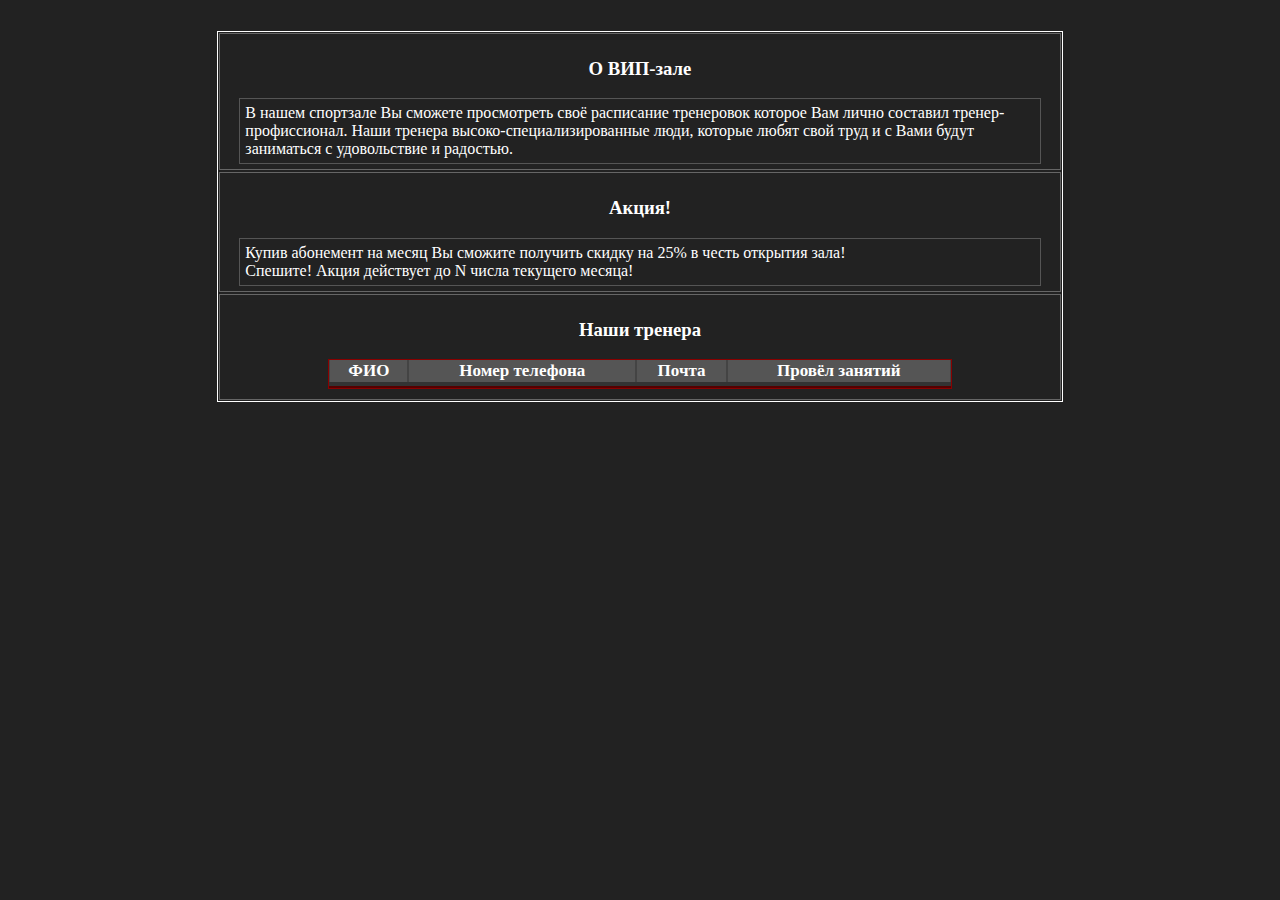
<file: src/main/resources/templates/index.html>
<!DOCTYPE HTML>
<html xmlns:th="http://www.thymeleaf.org">
<head>
    <meta charset="UTF-8" />
    <title>VIP-Zal</title>
    <link rel="stylesheet" type="text/css" th:href="@{/css/style.css}" href = "../static/css/style.css"/>
</head>
    <body>
        <div th:replace="fragments :: header"></div>
        <br>

        <table id="index-table" cellspacing="0">
            <tr>
                <td>
                    <div>
                        <h3>О ВИП-зале</h3>
                        <p>
                            В нашем спортзале Вы сможете просмотреть своё расписание тренеровок которое Вам лично составил
                            тренер-профиссионал. Наши тренера высоко-специализированные люди, которые любят свой труд
                            и с Вами будут заниматься с удовольствие и радостью.
                        </p>
                    </div>
                </td>
            </tr>
            <tr>
                <td>
                    <div>
                        <h3>Акция!</h3>
                        <p>
                            Купив абонемент на месяц Вы сможите получить скидку на 25% в честь открытия зала!
                            <br>
                            Спешите! Акция действует до N числа текущего месяца!
                        </p>
                    </div>
                </td>
            </tr>
            <tr>
                <td>
                    <div>
                        <h3>Наши тренера</h3>
                        <table id="table-data" cellspacing="0">
                            <tr>
                                <th>
                                    ФИО
                                </th>
                                <th>
                                    Номер телефона
                                </th>
                                <th>
                                    Почта
                                </th>
                                <th>
                                    Провёл занятий
                                </th>
                            </tr>
                            <tr th:each="data : ${trainersList}">
                                <td>
                                    <span th:text="*{data.getFIO()}"></span>
                                </td>
                                <td>
                                    <span th:text="*{data.getPhone()}"></span>
                                </td>
                                <td>
                                    <span th:text="*{data.getEmail()}"></span>
                                </td>
                                <td>
                                    <span th:text="*{data.getNumClass()}"></span>
                                </td>
                            </tr>
                        </table>
                    </div>
                </td>
            </tr>
        </table>
        <br>
        <div th:replace="~{fragments :: footer}"> </div>
    </body>
</html>
</file>
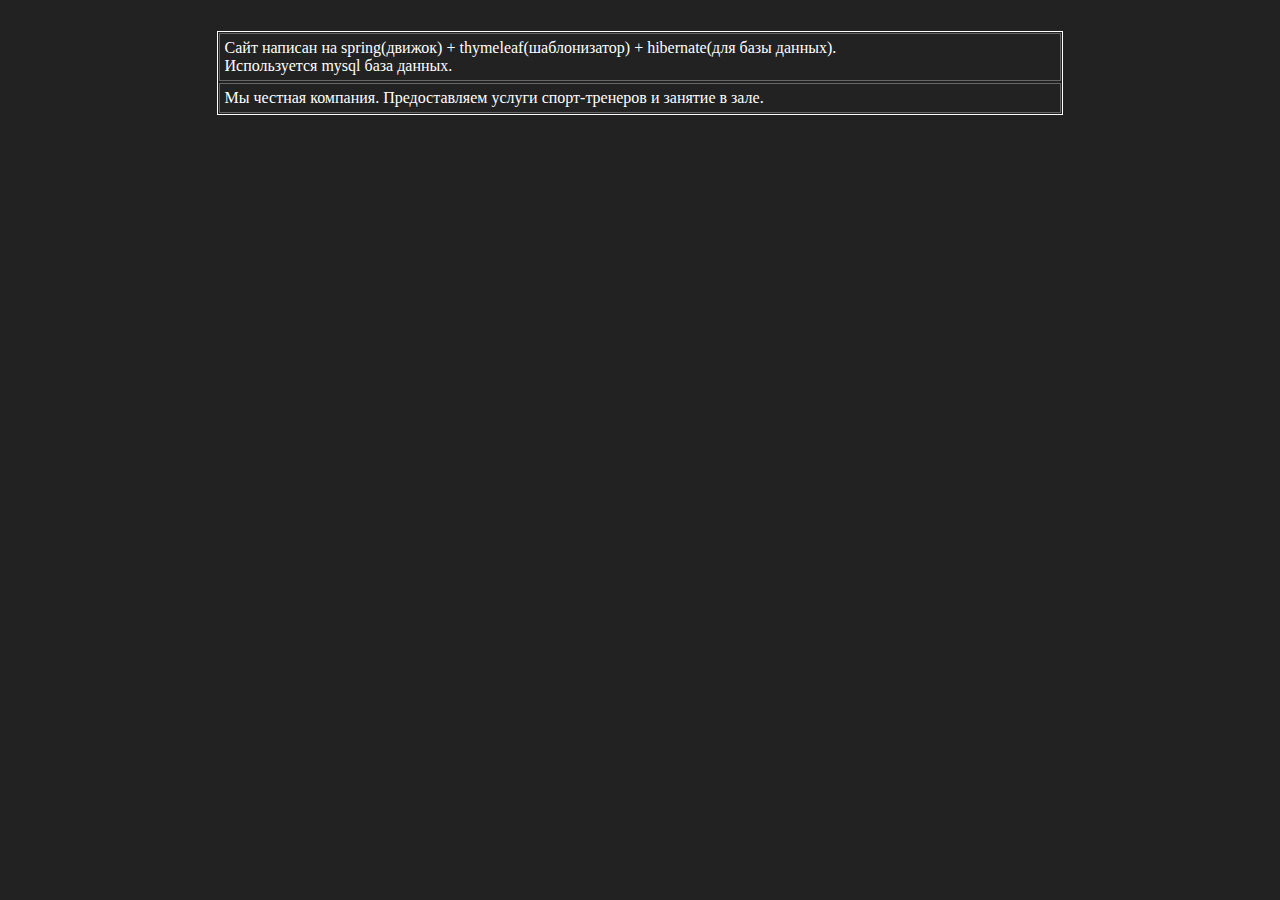
<file: src/main/resources/templates/about.html>
<!DOCTYPE HTML>
<html xmlns:th="http://www.thymeleaf.org">
<head>
    <meta charset="UTF-8" />
    <title>О нас/О сайте</title>
    <link rel="stylesheet" type="text/css" th:href="@{/css/style.css}" href = "../static/css/style.css"/>
</head>
<body>
<div th:replace="fragments :: header"></div>
<br>

<table id="index-table" cellspacing="0">
    <tr>
        <td>
            <div>
                Сайт написан на spring(движок) + thymeleaf(шаблонизатор) + hibernate(для базы данных).
                <br>
                Используется mysql база данных.
            </div>
        </td>
    </tr>
    <tr>
        <td>
            <div>
                Мы честная компания. Предоставляем услуги спорт-тренеров и занятие в зале.
            </div>
        </td>
    </tr>
</table>
<br>
<div th:replace="~{fragments :: footer}"> </div>
</body>
</html>
</file>
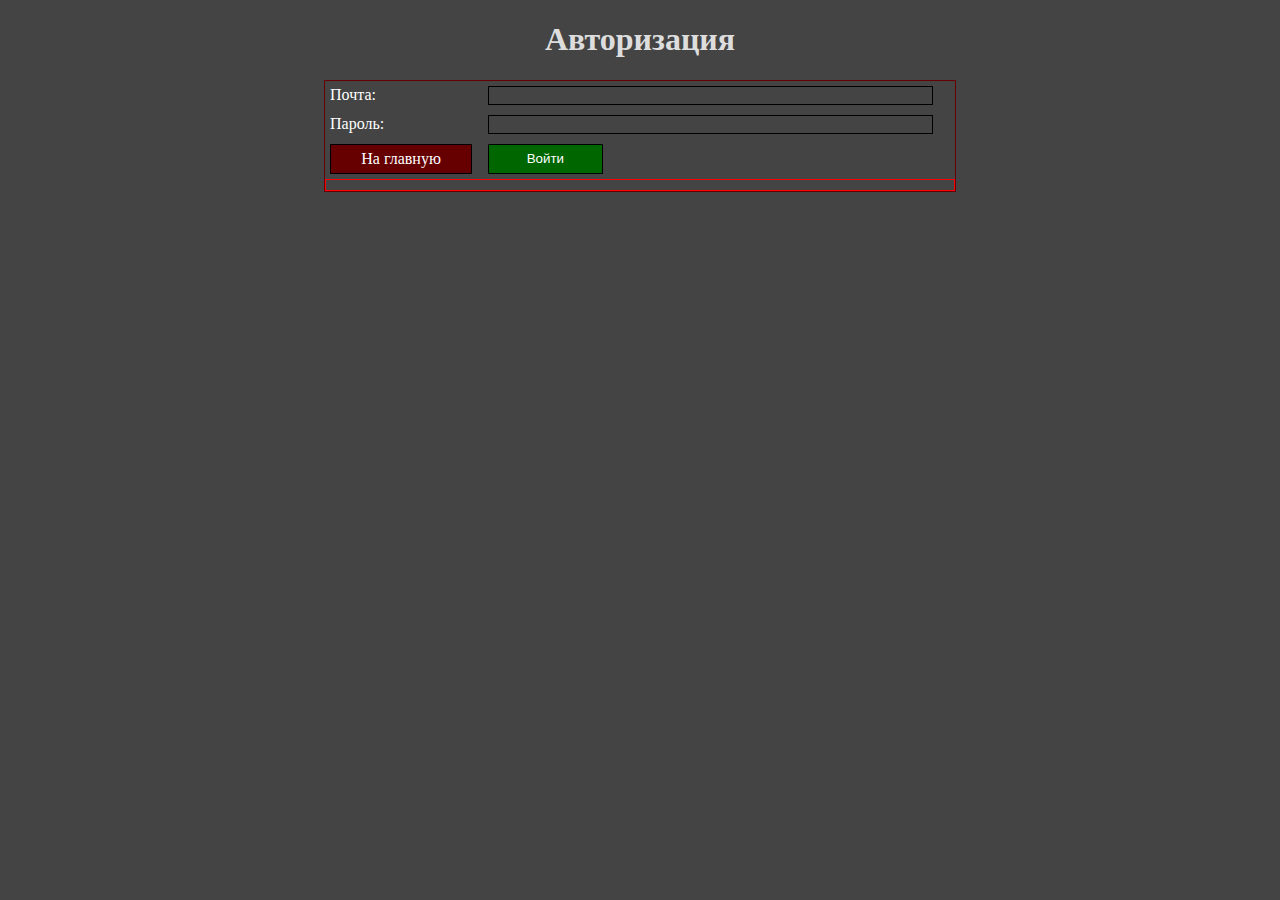
<file: src/main/resources/templates/authorization.html>
<!DOCTYPE html>
<html lang="en">
<html xmlns:th="http://www.thymeleaf.org">
<head>
    <meta charset="UTF-8">
    <title>Авторизация</title>
    <link rel="stylesheet" type="text/css" th:href="@{/css/auth.css}" href = "../static/css/auth.css"/>
</head>
<body>
        <h1 class="title">Авторизация</h1>
        <form th:object="${userForm}" th:action="@{/auth}" method="POST">
            <table class="table-input" cellspacing="0">
                <tr>
                    <td class="info">
                        Почта:
                    </td>
                    <td class="input">
                        <input type="text" th:field="*{email}">
                    </td>
                </tr>
                <tr>
                    <td class="info">
                        Пароль:
                    </td>
                    <td class="input">
                        <input type="text" th:field="*{password}">
                    </td>
                </tr>
                <tr>
                    <td class="back">
                        <div>
                            <a th:href="@{/index}">На главную</a>
                        </div>
                    </td>
                    <td class="input-submit">
                        <input type="submit" value="Войти">
                    </td>
                </tr>
                <tr th:if="${error} != null">
                    <td colspan="2" class="error">
                        <div th:text="${error}"></div>
                    </td>
                </tr>
            </table>
        </form>
</body>
</html>
</file>
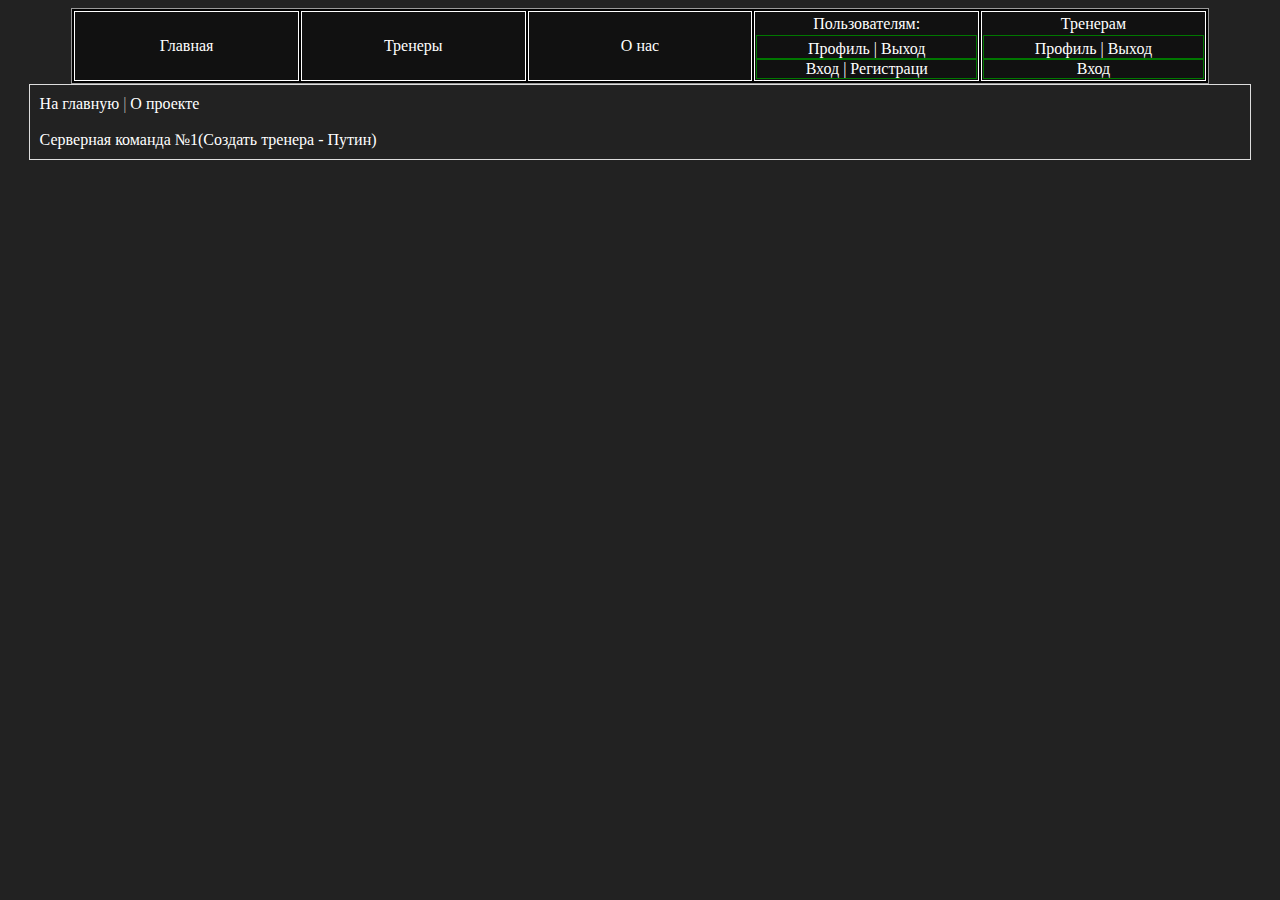
<file: src/main/resources/templates/fragments.html>
<!DOCTYPE HTML>
<html xmlns:th="http://www.thymeleaf.org">
<html>
    <head>
        <meta charset="UTF-8"/>
        <title>Фрагменты сайта</title>
        <link rel="stylesheet" type="text/css" th:href="@{/css/style.css}" href = "../static/css/style.css"/>
    </head>
    <body>

                <table class="top-menu" th:fragment="header" th:object="${header}">
                    <tr>
                        <td class="button">
                            <a th:href="@{/index}">Главная</a>
                        </td>
                        <td class="button">
                            <a th:href="@{/trainers}">Тренеры</a>
                        </td>
                        <td class="button">
                            <a th:href="@{/about}">О нас</a>
                        </td>
                        <td>
                            <p>
                                Пользователям:
                            </p>
                            <div th:if="${isConnectionUser}">
                                <p>
                                    <span th:text="${userHeader.getFIO()}"></span>
                                </p>
                                <a th:href="@{/profile}">Профиль</a>
                                |
                                <a th:href="@{/exit}">Выход</a>
                            </div>
                            <div th:unless="${isConnectionUser}">
                                <a th:href="@{/authorization}">Вход</a>
                                |
                                <a th:href="@{/registration}">Регистраци</a>
                            </div>
                        </td>
                        <td>
                            <p>
                                Тренерам
                            </p>
                            <div th:if="${isConnectionTrainer}">
                                <p>
                                    <span th:text="${trainerHeader.getFIO()}"></span>
                                </p>
                                <a th:href="@{/trainer/profile}">Профиль</a>
                                |
                                <a th:href="@{/trainer/exit}">Выход</a>
                            </div>
                            <div th:unless="${isConnectionTrainer}">
                                <a th:href="@{/trainer/auth}">Вход</a>
                            </div>
                        </td>
                    </tr>
                </table>


        <div th:fragment="footer" class="footer">
<!--            Пользователям:-->
<!--            <a href="" th:href="@{/authorization}">Вход</a>-->
<!--            |-->
<!--            <a href="" th:href="@{/profile}">Профиль</a>-->
<!--            |-->
<!--            <a href="" th:href="@{/exit}">Выход</a>-->
<!--            |-->
<!--            <a href="" th:href="@{/registration}">Регистрация</a>-->
<!--            <br>-->
<!--            Тренерам:-->
<!--            <a th:href="@{/trainer/auth}">Вход</a>-->
<!--            |-->
<!--            <a th:href="@{/trainer/profile}">Профиль</a>-->
<!--            |-->
<!--            <a th:href="@{/trainer/exit}">Выход</a>-->

<!--            <br>-->
<!--            <br>-->
            <a th:href="@{/index}">На главную</a>
            |
            <a th:href="@{/about}">О проекте</a>
            <br>
            <br>

            <a th:href="@{/server/com1}">Серверная команда №1(Создать тренера - Путин)</a>
        </div>
    </body>
</html>
</file>
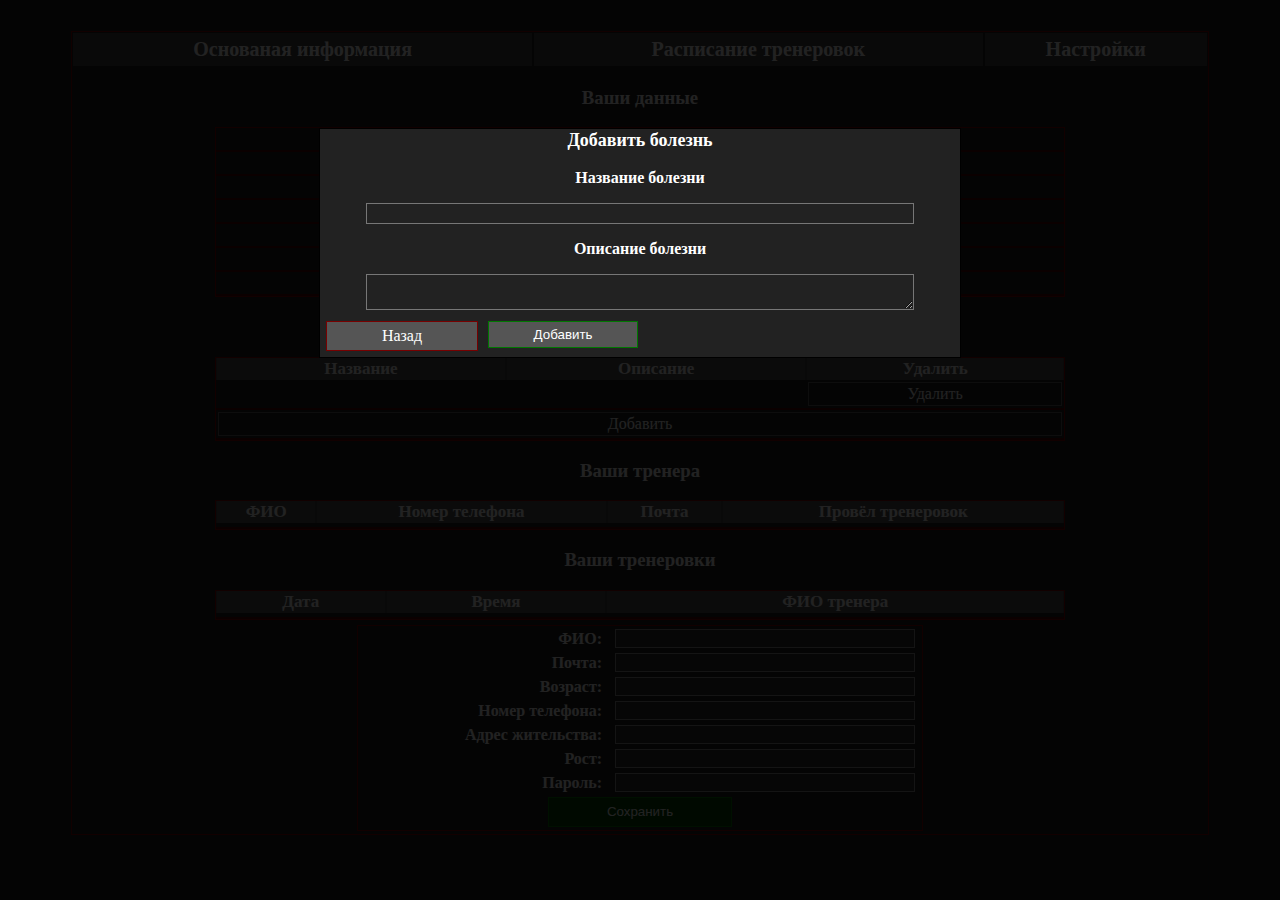
<file: src/main/resources/templates/profile.html>
<!DOCTYPE html>
<html lang="en">
<html xmlns:th="http://www.thymeleaf.org">
<head>
    <meta charset="UTF-8">
    <title>Профиль</title>
    <link rel="stylesheet" type="text/css" th:href="@{/css/style.css}" href = "../static/css/style.css"/>
    <link rel="stylesheet" type="text/css" th:href="@{/css/profile.css}" href = "../static/css/profile.css"/>
    <link rel="stylesheet" type="text/css" th:href="@{/css/window.css}" href = "../static/css/window.css"/>
</head>
<body>
    <div th:replace="fragments :: header"></div>
    <br>
    <table id="table-tab" cellspacing="0">
        <tr>
            <th>
                <a th:href="@{/profile?mode=main}">Основаная информация</a>
            </th>
            <th>
                <a th:href="@{/profile?mode=schedule}">Расписание тренеровок</a>
            </th>
            <th>
                <a th:href="@{/profile?mode=setting}">Настройки</a>
            </th>
        </tr>
        <tr>
            <td colspan="999" class="data" th:switch="${modeDraw}">
                <div th:case="main">
                    <h3>Ваши данные</h3>
                    <table id="table-data" th:object="${userData}" cellspacing="0">
                        <tr>
                            <td>
                                ФИО:
                            </td>
                            <td>
                                <span th:text="*{getFIO()}"></span>
                            </td>
                        </tr>
                        <tr>
                            <td>
                                Возраст:
                            </td>
                            <td>
                                <span th:text="*{getAge()}"></span>
                            </td>
                        </tr>
                        <tr>
                            <td>
                                Рост:
                            </td>
                            <td>
                                <span th:text="*{getGrowth()}"></span>
                            </td>
                        </tr>
                        <tr>
                            <td>
                                Вес:
                            </td>
                            <td>
                                <span th:text="*{getMass()}"></span>
                            </td>
                        </tr>
                        <tr>
                            <td>
                                Почта:
                            </td>
                            <td>
                                <span th:text="*{getEmail()}"></span>
                            </td>
                        </tr>
                        <tr>
                            <td>
                                Адрес жительства:
                            </td>
                            <td>
                                <span th:text="*{getAddress()}"></span>
                            </td>
                        </tr>
                        <tr>
                            <td>
                                Номер телефона:
                            </td>
                            <td>
                                <span th:text="*{getPhone()}"></span>
                            </td>
                        </tr>
                    </table>

                    <h3>Ваши болезни</h3>
                    <table id="table-data" cellspacing="0">
                        <tr>
                            <th>
                                Название
                            </th>
                            <th>
                                Описание
                            </th>
                            <th>
                                Удалить
                            </th>
                        </tr>
                        <tr th:each="data : ${listDiseases}">
                            <td class="name">
                                <span th:text="*{data.getName()}"></span>
                            </td>
                            <td>
                                <span th:text="*{data.getDescription()}"></span>
                            </td>
                            <td class="button-del">
                                <div id="button" class="delete">
                                    <a th:href="@{/profile/deleteDiseases?id=} + *{data.getID()}">Удалить</a>
                                </div>
                            </td>
                        </tr>
                        <tr>
                            <td colspan="99">
                                <div id="button" class="add">
                                    <a th:href="@{/profile?mode=main&win=addDisease}">Добавить</a>
                                </div>
                            </td>
                        </tr>
                    </table>
                </div>
                <div id="body_schedule" th:case="schedule">
                    <h3>Ваши тренера</h3>
                    <table id="table-data" cellspacing="0">
                        <tr>
                            <th>
                                ФИО
                            </th>
                            <th>
                                Номер телефона
                            </th>
                            <th>
                                Почта
                            </th>
                            <th>
                                Провёл тренеровок
                            </th>
                        </tr>
                        <tr th:each="data : ${listTrainer}">
                            <td>
                                <span th:text="*{data.getFIO()}"></span>
                            </td>
                            <td>
                                <span th:text="*{data.getPhone()}"></span>
                            </td>
                            <td>
                                <span th:text="*{data.getEmail()}"></span>
                            </td>
                            <td>
                                <span th:text="${data.getNumClass()}"></span>
                            </td>
                        </tr>
                    </table>
                    <h3>Ваши тренеровки</h3>
                    <table id="table-data" cellspacing="0">
                        <tr>
                            <th>Дата</th>
                            <th>Время</th>
                            <th>ФИО тренера</th>
                        </tr>
                        <th:block th:each="data : ${listTrainings}">
                            <tr>
                                <td>
                                    <span th:text="${data.getData()}"></span>
                                </td>
                                <td>
                                    <span th:text="${data.getTime()}"></span>
                                </td>
                                <td>
                                    <span th:text="${data.getFIOTrainer()}"></span>
                                </td>
                            </tr>
                        </th:block>
                    </table>
                </div>
                <div th:case="setting">
                    <form th:object="${userForm}" th:action="@{/profile/setting/save}" method="POST">
                        <table id="set-data">
                            <tr>
                                <th>
                                    ФИО:
                                </th>
                                <td>
                                    <input type="text" th:field="*{fio}">
                                </td>
                            </tr>
                            <tr>
                                <th>
                                    Почта:
                                </th>
                                <td>
                                    <input type="text" th:field="*{email}">
                                </td>
                            </tr>
                            <tr>
                                <th>
                                    Возраст:
                                </th>
                                <td>
                                    <input type="text" th:field="*{age}">
                                </td>
                            </tr>
                            <tr>
                                <th>
                                    Номер телефона:
                                </th>
                                <td>
                                    <input type="text" th:field="*{phone}">
                                </td>
                            </tr>
                            <tr>
                                <th>
                                    Адрес жительства:
                                </th>
                                <td>
                                    <input type="text" th:field="*{address}">
                                </td>
                            </tr>
                            <tr>
                                <th>
                                    Рост:
                                </th>
                                <td>
                                    <input type="text" th:field="*{growth}">
                                </td>
                            </tr>
                            <tr>
                                <th>
                                    Пароль:
                                </th>
                                <td>
                                    <input type="text" th:field="*{password}">
                                </td>
                            </tr>
                            <tr>
                                <td colspan="999">
                                    <input type="submit" value="Сохранить">
                                </td>
                            </tr>
                        </table>
                    </form>
                </div>
            </td>
        </tr>
    </table>
    <br>

    <div id="window" class="background" th:if="${isAddDisease}">
        <div class="win">
            <form th:object="${diseaseForm}" th:action="@{/profile/addDisease}" method="POST">
                <table cellspacing="0">
                    <tr>
                        <th colspan="999">
                            Добавить болезнь
                        </th>
                    </tr>
                    <tr>
                        <td class="body">
                            <p>
                                <b>Название болезни</b>
                            </p>
                            <input type="text" th:field="*{name}">
                            <br>
                            <p>
                                <b>Описание болезни</b>
                            </p>
                            <textarea type="text" th:field="*{description}"></textarea>
                        </td>
                    </tr>
                    <tr>
                        <td class="buttons">
                            <div id="button" class="back">
                                <a th:href="@{/profile?mode=main}">Назад</a>
                            </div>
                            <input id="button" class="add" type="submit" value="Добавить">
                        </td>
                    </tr>
                </table>
            </form>
        </div>
    </div>

    <div th:replace="fragments :: footer"></div>
</body>
</html>
</file>
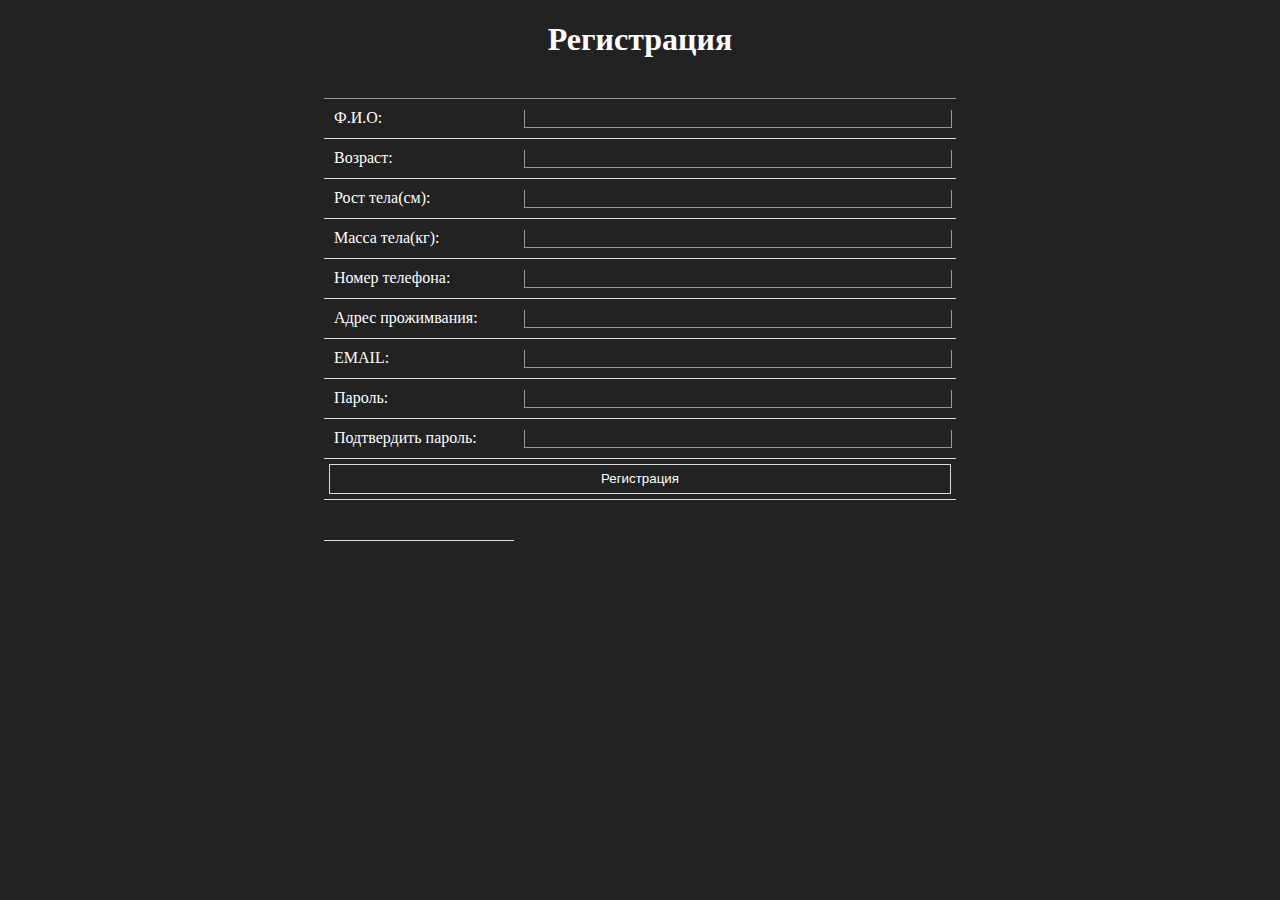
<file: src/main/resources/templates/registration.html>
<!DOCTYPE html>
<html lang="en">
<html xmlns:th="http://www.thymeleaf.org">
<head>
    <meta charset="UTF-8">
    <title>Регистрация</title>
    <link rel="stylesheet" type="text/css" th:href="@{/css/style.css}" href = "../static/css/style.css"/>
</head>
<body>
    <h1 align="center" style="color:white;">Регистрация</h1>
    <br>
    <div id="body-reg">
        <form th:object="${userForm}" th:action="@{/reg}" method="POST">
            <table class="table-reg" cellspacing="0">
                <tr>
                    <td class="info">
                        Ф.И.О:
                    </td>
                    <td class="input">
                        <input type="text" th:field="*{fio}">
                    </td>
                </tr>
                <tr>
                    <td class="info">
                        Возраст:
                    </td>
                    <td class="input">
                        <input type="text" th:field="*{age}">
                    </td>
                </tr>
                <tr>
                    <td class="info">
                        Рост тела(см):
                    </td>
                    <td class="input">
                        <input type="text" th:field="*{growth}">
                    </td>
                </tr>
                <tr>
                    <td class="info">
                        Масса тела(кг):
                    </td>
                   <td class="input">
                       <input type="text" th:field="*{mass}">
                    </td>
                </tr>

                <tr>
                    <td class="info">
                        Номер телефона:
                    </td>
                    <td class="input">
                        <input type="text" th:field="*{phone}">
                    </td>
                </tr>

                <tr>
                    <td class="info">
                        Адрес прожимвания:
                    </td>
                    <td class="input">
                        <input type="text" th:field="*{address}">
                    </td>
                </tr>

                <tr>
                    <td class="info">
                        EMAIL:
                    </td>
                    <td class="input">
                        <input type="text" th:field="*{email}">
                    </td>
                </tr>


                <tr>
                    <td class="info">
                        Пароль:
                    </td>
                    <td class="input">
                        <input type="text" th:field="*{password}">
                    </td>
                </tr>
                <tr>
                    <td class="info">
                        Подтвердить пароль:
                    </td>
                    <td class="input">
                        <input type="text" th:field="*{password1}">
                    </td>
                </tr>



                <tr>
                    <td colspan="2" class="enter">
                        <input type="submit" value="Регистрация">
                    </td>
                </tr>

                <tr class="error" th:if="${errorMessage} != null">
                    <td>
                        <div th:text="${errorMessage}"></div>
                    </td>
                </tr>
            </table>
        </form>
    </div>
    <br>
    <div th:replace="fragments :: footer"></div>
</body>
</html>
</file>
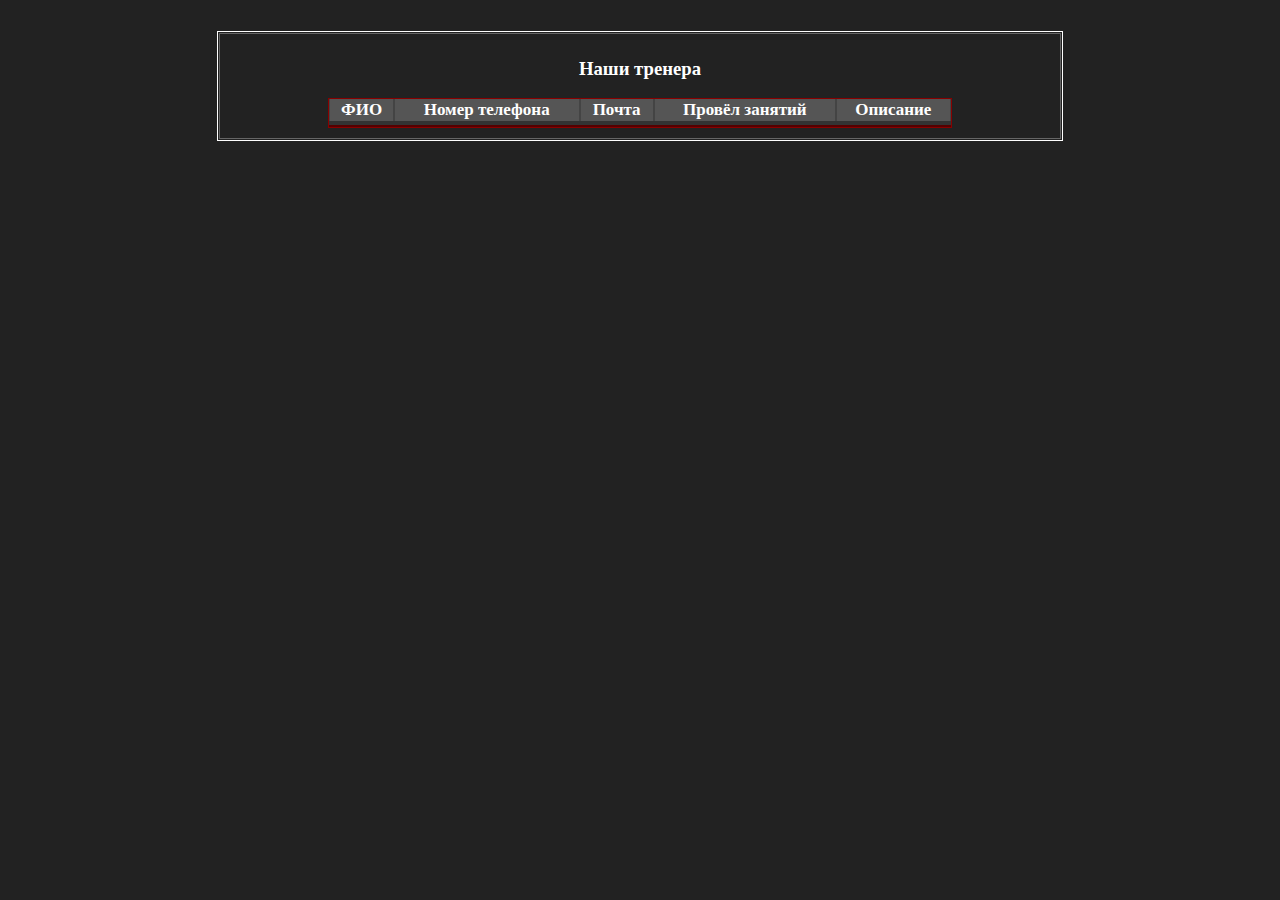
<file: src/main/resources/templates/trainers.html>
<!DOCTYPE HTML>
<html xmlns:th="http://www.thymeleaf.org">
<head>
    <meta charset="UTF-8" />
    <title>Тренера</title>
    <link rel="stylesheet" type="text/css" th:href="@{/css/style.css}" href = "../static/css/style.css"/>
</head>
<body>
<div th:replace="fragments :: header"></div>
<br>

<table id="index-table" cellspacing="0">
    <tr>
        <td>
            <div>
                <h3>Наши тренера</h3>
                <table id="table-data" cellspacing="0">
                    <tr>
                        <th>
                            ФИО
                        </th>
                        <th>
                            Номер телефона
                        </th>
                        <th>
                            Почта
                        </th>
                        <th>
                            Провёл занятий
                        </th>
                        <th>
                            Описание
                        </th>
                    </tr>
                    <tr th:each="data : ${trainersList}">
                        <td>
                            <span th:text="*{data.getFIO()}"></span>
                        </td>
                        <td>
                            <span th:text="*{data.getPhone()}"></span>
                        </td>
                        <td>
                            <span th:text="*{data.getEmail()}"></span>
                        </td>
                        <td>
                            <span th:text="*{data.getNumClass()}"></span>
                        </td>
                        <td>
                            <span th:text="*{data.getDescription()}"></span>
                        </td>
                    </tr>
                </table>
            </div>
        </td>
    </tr>
</table>
<br>
<div th:replace="~{fragments :: footer}"> </div>
</body>
</html>
</file>
<file: src/main/resources/static/css/style.css>
* {
    background: #222222;
 }

header {
    align: center;
    width: 100%;
}

#index-table{
    margin: 5px auto;
    width: 67%;
    border: 1px double white;
}

#index-table *{
    color: white;
}

#index-table h3{
    text-align: center;
}

#index-table b{
    color: #990505;
}

#index-table p{
    width: 95%;
    border: 1px double #555555;
    padding: 5px;
    margin: 0 auto;
}

#index-table div{
    border: 1px double #666666;
    padding: 5px;
}

.user-menu{
    background: none;
    border: 1px double #dddddd;
    padding: 5px;
    height: 100%;
}

.user-menu a{
    background: none;
    color: white;
}

 .user-menu a:visited{
     color: white;
 }
 .user-menu a:hover{
     color: crimson;
 }

 .top-menu {
     margin: 0 auto;
     width: 90%;
     background: black;
     border: 1px double #999;
 }

 .top-menu tr
 .tom-menu tr td {
     margin: 0;
     padding: 0;
 }

 .top-menu tr td {
     color: white;
     text-align: center;
     width: 20%;
     background-color: #111;
     border: 1px solid #fff;
 }

 .top-menu tr td.user {
     width: 25%;
     background-color: #111;
 }

 .top-menu tr td.button{
 }

 .top-menu tr td.button:hover{
     color: #ddd;
     background-color: #600;
 }

 .top-menu tr td.button a{
     padding: 20px 0;
     width: 100%;
     height: 100%;
     display: block;
     background: none;
     color: white;
     text-decoration: none;
 }

 .top-menu tr td.button a:hover{
     color: black;
     text-decoration: none;
 }


 .top-menu tr td.button a:visited{
     color: white;
     text-decoration: none;
 }

 .top-menu * {
    background: none;
 }

 .top-menu div{
     background: none;
     border: 1px double #007700;
 }

 .top-menu p{
     padding: 2px;
     margin: 0;
 }

 .top-menu a{
     color: white;
     text-decoration: none;
 }

 .top-menu a:hover{
     color: #880000;
 }

 .footer{
     margin: 0 auto;
     border: 1px double #dddddd;
     background-color: #222222;
     /*height: 40px;*/
     width: 95%;
     padding: 10px;
     bottom: 0;
     color: #aaaaaa;
 }

 .footer a{
     background: none;
     color: white;
 }

 .footer a:visited{
     color: white;
 }

 .footer a:hover{
     color: crimson;
 }

 .table-reg{
     margin: 0 auto;
     align: center;
     border: none;
     color: white;
     width: 50%;
     border-top: 1px double #999999;
 }

 .table-reg tr {
 }

 .table-reg tr td {
     padding: 20px;
     border-bottom: 1px double #dddddd;
 }

 .table-reg tr td.enter{
     margin: 5px;
     padding: 5px;
     align: center;
 }

 .table-reg tr td.enter input{
     width: 100%;
     height: 30px;
     color: white;
     border: 1px double #dddddd;
 }

 .table-reg tr td.enter input:hover{
     background-color: #444444;
 }

 .table-reg tr td.info {
     padding: 10px;
     width: 30%;
     text-align: left;
 }

 .table-reg tr td.input{
     padding: 10px;
 }

 .table-reg tr td.input input{
     color: white;
     width: 100%;
     border: 1px double #999999;
     border-top: none;
 }

 .table-reg tr td.input input:hover{
     background-color: #333333;
 }

 /*   Для всех таблиц с данными  */

 #table-data{
     width: 75%;
     border: 1px double #880000;
     margin: 5px auto;
     background: none;
     text-align: center;
 }

 #table-data th{
     font-size: 17px;
     background: #555555;
     color: white;
     border-left: 1px double #444444;
     border-right: 1px double #444444;
 }

 #table-data th *{
     background: none;
 }

 #table-data tr td{
     padding: 2px;
     border-bottom: 2px double #550000;
     color: white;
     background: #333;
 }


 #table-data tr td *{
     background: none;
 }

 #table-data tr:hover td{
     background: #383838;
 }
</file>
<file: src/main/resources/static/css/auth.css>
body{
    background-color: #444444;
}

.title{
    color: #dddddd;
    text-align: center;
}

.table-input{
    width: 50%;
    margin: 0 auto;
    alignment: bottom;
    border: 1px double #660000;
}

.table-input tr td{
    padding: 5px;
}

.table-input td.info{
    color: white;
    width: 25%;
}

.table-input td.input input{
    border: 1px double black;
    background: none;
    width: 95%;
    color: white;
}

.table-input tr td{
    /*border: 1px double blue;*/
}

.table-input td.input-submit{
    padding: 5px;
    display:table-cell;
    vertical-align: middle;
}

.table-input td.input-submit input{
    margin: 0 auto;
    width: 25%;
    height: 30px;
    color: white;
    border: 1px double black;
    background: #006600;
}
.table-input td.input-submit input:hover{
    background: #008800;
}

.table-input td.back div{
    alignment: center;
    width: 95%;
    color: white;
    border: 1px double black;
    background: #660000;
}

.table-input td.back div a{
    display: block;
    color: white;
    text-decoration: none;
    text-align: center;
    padding: 5px;
}

.table-input td.back div:hover{
    background: #880000;
    text-decoration: none;
}

.table-input td.back div a:hover {
    color: white;
}

.table-input td.back div a:link{
    color:white;
}

.table-input td.error {
    border: 1px double red;
}

.table-input td.error div{
    font-size: 30px;
    color: red;
}
</file>
<file: src/main/resources/static/css/profile.css>
#body_schedule{
    vertical-align: top;
    width: 100%;
    height: 100%;
}

* tr{
    text-align: center;
}
/* Окно добавления болезни */

#window .win{
    background: #666666;
    border: 1px double #000;
    width: 50%;
    margin: 10% auto;
}


#window .win .body{

}

#window .win .body b{
    color: white;
}

#window .win .body input{
    color: white;
    border: 1px double #777;
    padding: 2px;
    width: 85%;
}


#window .win .body textarea{
    color: white;
    border: 1px double #777;
    padding: 2px;
    width: 85%;
}

#window .win table{
    width: 100%;
}

#window .win table th{
    color: white;
    font-size: 18px;
}


#window .win table .buttons{
    alignment: center;
}

#window .win table #button.back{
    border: 1px double #770000;
    margin: 5px;
    width: 150px;
    float: left;
}

#window .win table #button.back a{
    background: #555555;
    display: block;
    padding: 5px;
    color: white;
    text-decoration: none;
}

#window .win table #button.back a:hover{
    background: #666666;
    text-decoration: none;
}


#window .win table #button.add{
    float: left;
    margin: 5px;
    border: 1px double #007700;
    background: #555555;
    /*display: block;*/
    width: 150px;
    padding: 5px;
    color: white;
    text-decoration: none;
}

#window .win table #button.add:hover{
    background: #666666;
    text-decoration: none;
}
</file>
<file: src/main/resources/static/css/window.css>
#window.background{
    margin: 0;
    padding: 0;
    position: fixed;
    top: 0;
    bottom: 0;
    right: 0;
    left: 0;
    background: #000000dd;
    z-index: 100;
}

#button{
    display: block;
    background: none;
    border: 1px double #666666;
}

#button a{
    text-align: center;
    display: block;
    padding: 2px;
    color: white;
    background: #444444;
    text-decoration: none;
}

#button a:hover{
    color:white;
    background: #555;
    text-decoration: none;
}

/*   Таблицы с выбором  */

#table-tab{
    width: 90%;
    background: none;
    margin: 5px auto;
    border: 1px double #880000;
}

#table-tab th{
    color: white;
}

#table-tab th a{
    font-size: 20px;
    display: block;
    background: #444444;
    padding: 5px;
    color: white;
    text-decoration: none;
}

#table-tab th a:hover{
    background: #484848;
}

#table-tab tr td{
    background: none;
    alignment: center;
    color: white;
}

/*  Изменение данных  */

#set-data{
    width: 50%;
    margin: 2px auto;
    border: 1px double #880000;
}

#set-data tr{
    text-align: center;
}

#set-data th{
    text-align: right;
    color: white;
    padding: 2px 5px;
}

#set-data td{
    color:white;
}

#set-data td input[type="text"]{
    width: 95%;
    color: white;
    border: 1px double #999999;
    background: #333;
}

#set-data td input[type="text"]:hover{
    background: #373737;
}

#set-data td input[type="submit"]{
    width: 33%;
    color: white;
    border: 1px double #007700;
    background: #004400;
    padding: 2px;
    height: 30px;
}

#set-data td input[type="submit"]:hover{
    background: #004900;
}
</file>
